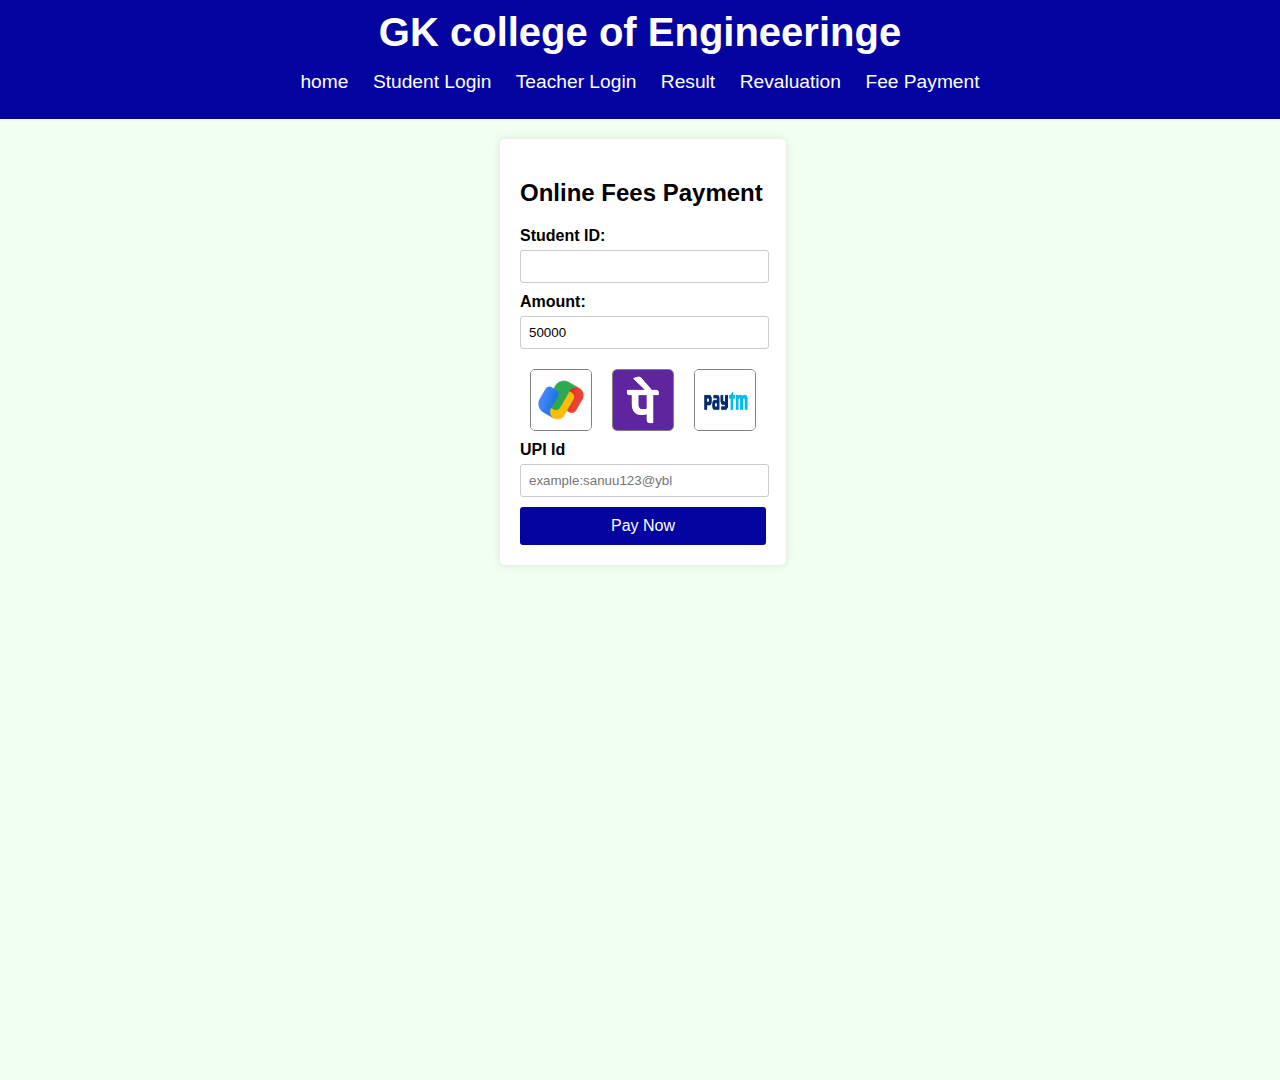
<file: fees-payment.html>
<!DOCTYPE html>
<html lang="en">

<head>
    <meta charset="UTF-8">
    <meta name="viewport" content="width=device-width, initial-scale=1.0">
    <title>Online Fees Payment</title>
    <style>
        body {
            font-family: Arial, sans-serif;
            background-color: #f0fff0;
            margin: 0;
            padding: 0;
            height: 120vh;
        }
        
        header {
            text-align: center;
            margin-bottom: 20px;
        }
        
        form {
            background-color: #ffffff;
            padding: 20px;
            border-radius: 5px;
            box-shadow: 0 0 10px rgba(0, 0, 0, 0.1);
            width: fit-content;
            margin-left: 500px;
            margin-bottom: 30px;
        }
        
        label {
            font-weight: bold;
            display: block;
            margin-bottom: 5px;
        }
        
        input {
            width: 94%;
            padding: 8px;
            margin-bottom: 10px;
            border: 1px solid #ccc;
            border-radius: 3px;
        }
        
        .butt2 button {
            width: 100%;
            padding: 10px;
            background-color: rgb(4, 4, 161);
            color: white;
            border: none;
            border-radius: 3px;
            font-size: 1em;
        }
        
        button:hover {
            background-color: #45a049;
        }
        
        header {
            background-color: rgb(4, 4, 161);
            color: white;
            padding: 10px 0;
            text-align: center;
        }
        
        h1 {
            margin: 0;
            font-size: 2.5em;
        }
        
        ul {
            list-style-type: none;
            padding: 0;
        }
        
        nav ul li {
            display: inline;
            margin: 0 10px;
        }
        
        nav ul li a {
            color: white;
            text-decoration: none;
            font-size: 1.2em;
        }
        
        nav ul li a:hover {
            text-decoration: underline;
        }
        
        .butt {
            display: flex;
        }
        
        .butt button {
            margin: 3px;
            width: fit-content;
            background-color: none;
            border: none
        }
        
        .butt img {
            width: 60px;
            height: 60px;
            border-radius: 5px;
            margin-bottom: 15px;
            margin: 10px;
            border: 1px solid grey;
        }
    </style>
</head>

<body>
    <header>
        <h1>GK college of Engineeringe</h1>
        <nav>
            <ul>
                <li><a href="index.html">home</a></li>
                <li><a href="student-login.html">Student Login</a></li>
                <li><a href="teacher-login.html">Teacher Login</a></li>
                <li><a href="result.html">Result</a></li>
                <li><a href="revaluation.html">Revaluation</a></li>
                <li><a href="fees-payment.html">Fee Payment</a></li>

            </ul>
        </nav>
    </header>

    </div>
    <form method="POST" action="">

        <h2>Online Fees Payment</h2>

        <label for="studentID">Student ID:</label>
        <input type="text" id="studentID" name="studentID" required>

        <label for="amount">Amount:</label>
        <input type="number" id="amount" name="amount" required value="50000">
        <div class="butt">
            <img src="img/gp.jpeg" alt="">
            <img src="img/phone.png" alt="">
            <img src="img/paytm.png" alt="">
        </div>
        <label for="upi">UPI Id</label>
        <input type="text" id="studentID" name="studentID" required placeholder="example:sanuu123@ybl">
        <div class="butt2"> <button type="submit">Pay Now</button></div>
    </form>


</body>

</html>
</file>
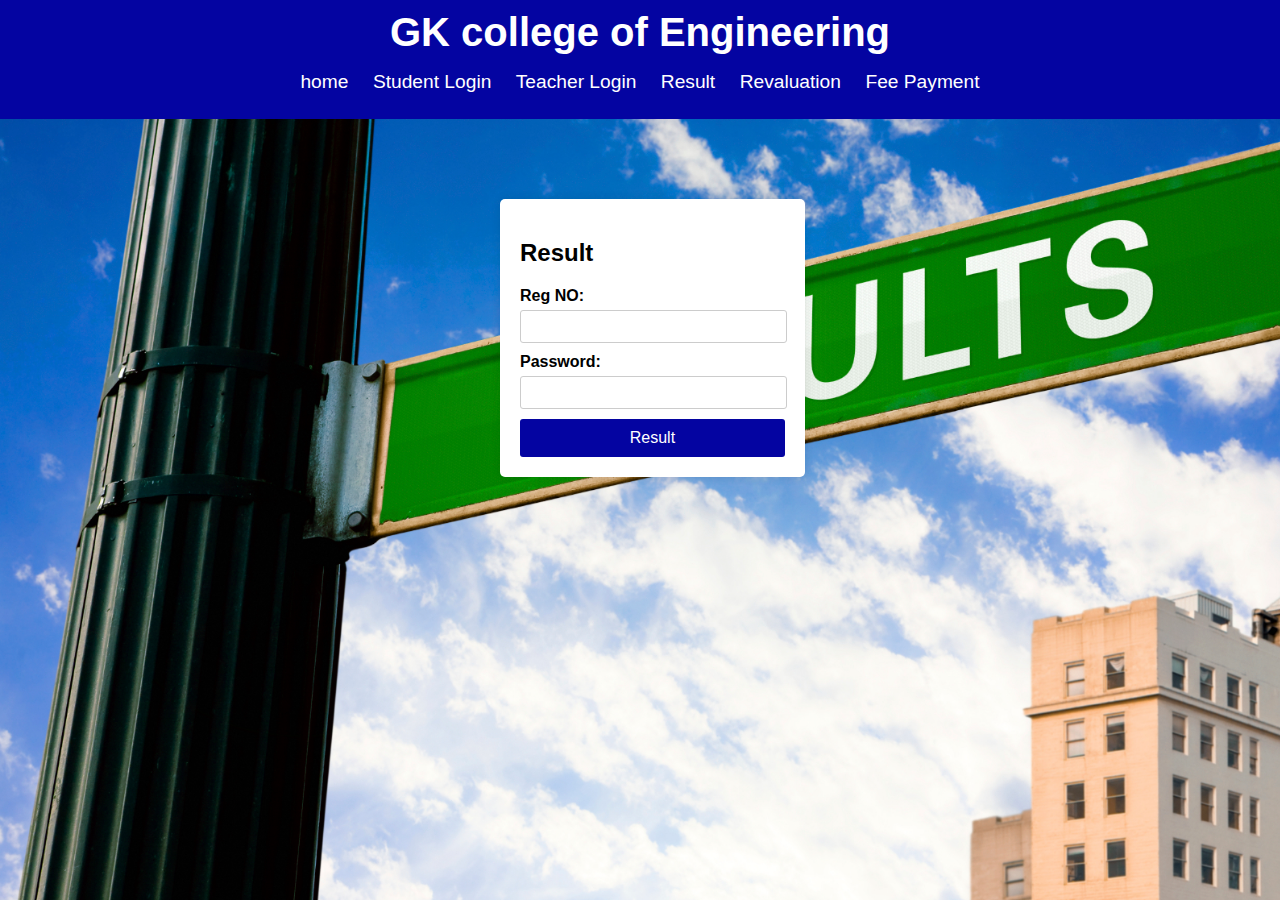
<file: result.html>
<!DOCTYPE html>
<html lang="en">

<head>
    <meta charset="UTF-8">
    <meta name="viewport" content="width=device-width, initial-scale=1.0">
    <title>Check Result</title>
    <style>
        body {
            font-family: Arial, sans-serif;
            background: url(img/wp10024477-results-wallpapers.jpg) no-repeat;
            background-size: cover;
            margin: 0;
            padding: 0;
            height: 100vh;
        }
        
        header {
            text-align: center;
            margin-bottom: 20px;
        }
        
        form {
            background-color: #ffffff;
            padding: 20px;
            border-radius: 5px;
            box-shadow: 0 0 10px rgba(0, 0, 0, 0.1);
            width: fit-content;
            margin-left: 500px;
            margin-top: 80px;
        }
        
        label {
            font-weight: bold;
            display: block;
            margin-bottom: 5px;
        }
        
        input {
            width: 94%;
            padding: 8px;
            margin-bottom: 10px;
            border: 1px solid #ccc;
            border-radius: 3px;
        }
        
        button {
            width: 100%;
            padding: 10px;
            background-color: rgb(4, 4, 161);
            ;
            color: white;
            border: none;
            border-radius: 3px;
            font-size: 1em;
        }
        
        button:hover {
            background-color: #45a049;
        }
        
        div {
            margin-top: 20px;
            text-align: center;
        }
        
        h3 {
            color: #333;
        }
        
        header {
            background-color: rgb(4, 4, 161);
            color: white;
            padding: 10px 0;
            text-align: center;
        }
        
        h1 {
            margin: 0;
            font-size: 2.5em;
        }
        
        ul {
            list-style-type: none;
            padding: 0;
        }
        
        nav ul li {
            display: inline;
            margin: 0 10px;
        }
        
        nav ul li a {
            color: white;
            text-decoration: none;
            font-size: 1.2em;
        }
        
        nav ul li a:hover {
            text-decoration: underline;
        }
    </style>
</head>

<body>
    <header>
        <h1>GK college of Engineering</h1>
        <nav>
            <ul>
                <li><a href="index.html">home</a></li>
                <li><a href="student-login.html">Student Login</a></li>
                <li><a href="teacher-login.html">Teacher Login</a></li>
                <li><a href="result.html">Result</a></li>
                <li><a href="revaluation.html">Revaluation</a></li>
                <li><a href="fees-payment.html">Fee Payment</a></li>

            </ul>
        </nav>
    </header>

    </div>
    <form method="POST" action="">

        <h2> Result</h2>

        <label for="studentID">Reg NO:</label>
        <input type="text" id="studentID" name="studentID" required>

        <label for="studentID">Password:</label>
        <input type="password" id="Password:" name="Password:" required>

        <button type="submit"> Result</button>
    </form>


</body>

</html>
</file>
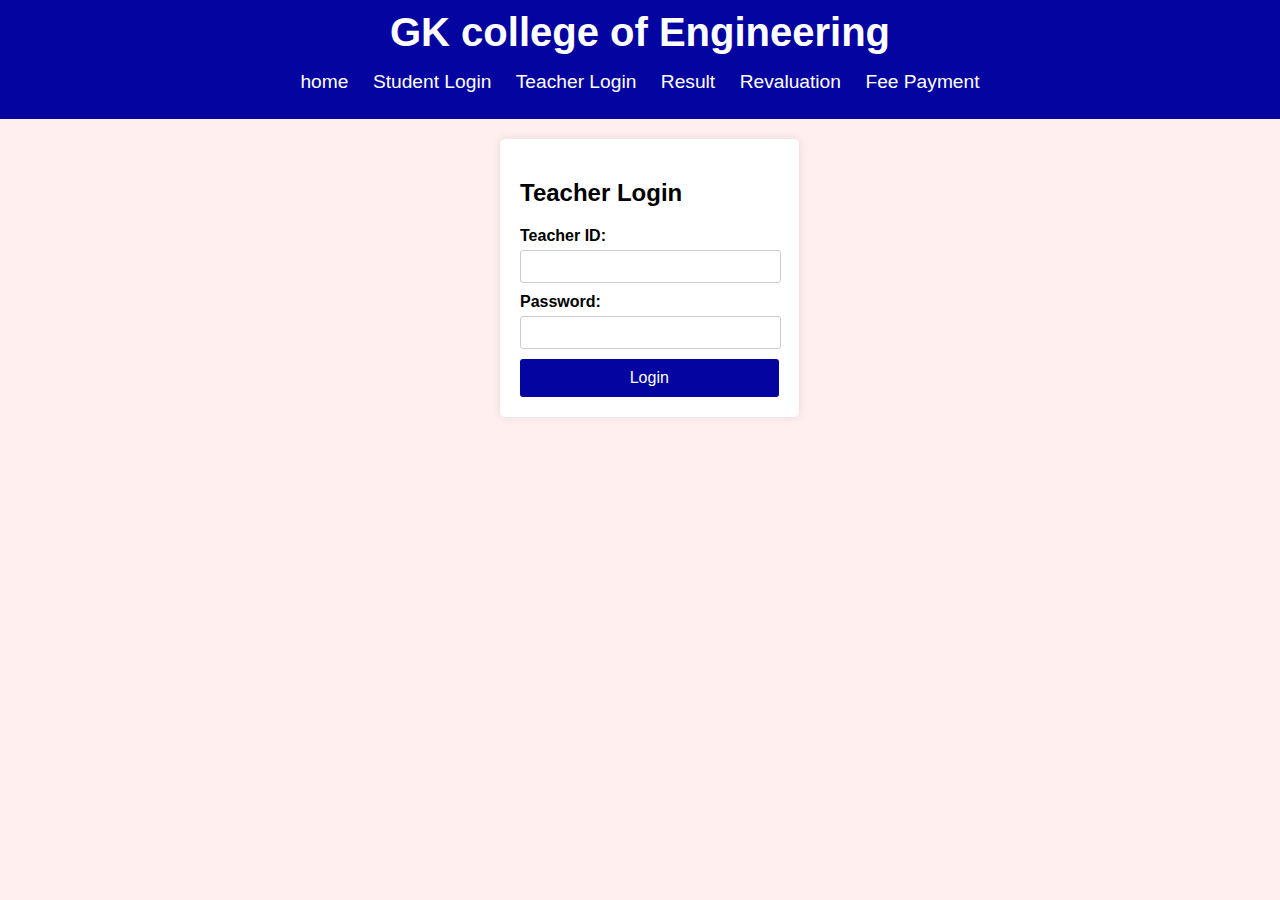
<file: teacher-login.html>
<!DOCTYPE html>
<html lang="en">

<head>
    <meta charset="UTF-8">
    <meta name="viewport" content="width=device-width, initial-scale=1.0">
    <title>Teacher Login</title>
    <style>
        body {
            font-family: Arial, sans-serif;
            background-color: #ffefef;
            margin: 0;
            padding: 0;
            height: 100vh;
        }
        
        header {
            text-align: center;
            margin-bottom: 20px;
        }
        
        form {
            background-color: #ffffff;
            padding: 20px;
            border-radius: 5px;
            box-shadow: 0 0 10px rgba(0, 0, 0, 0.1);
            width: fit-content;
            margin-left: 500px
        }
        
        label {
            font-weight: bold;
            display: block;
            margin-bottom: 5px;
        }
        
        input {
            width: 94%;
            padding: 8px;
            margin-bottom: 10px;
            border: 1px solid #ccc;
            border-radius: 3px;
        }
        
        button {
            width: 100%;
            padding: 10px;
            background-color: rgb(4, 4, 161);
            ;
            color: white;
            border: none;
            border-radius: 3px;
            font-size: 1em;
        }
        
        button:hover {
            background-color: #45a049;
        }
        
        header {
            background-color: rgb(4, 4, 161);
            color: white;
            padding: 10px 0;
            text-align: center;
        }
        
        h1 {
            margin: 0;
            font-size: 2.5em;
        }
        
        ul {
            list-style-type: none;
            padding: 0;
        }
        
        nav ul li {
            display: inline;
            margin: 0 10px;
        }
        
        nav ul li a {
            color: white;
            text-decoration: none;
            font-size: 1.2em;
        }
        
        nav ul li a:hover {
            text-decoration: underline;
        }
    </style>
</head>

<body>
    <header>
        <h1>GK college of Engineering</h1>
        <nav>
            <ul>
                <li><a href="index.html">home</a></li>
                <li><a href="student-login.html">Student Login</a></li>
                <li><a href="teacher-login.html">Teacher Login</a></li>
                <li><a href="result.html">Result</a></li>
                <li><a href="revaluation.html">Revaluation</a></li>
                <li><a href="fees-payment.html">Fee Payment</a></li>

            </ul>
        </nav>
    </header>

    </div>
    <form method="POST" action="">

        <h2>Teacher Login</h2>

        <label for="teacherID">Teacher ID:</label>
        <input type="text" id="teacherID" name="teacherID" required>

        <label for="password">Password:</label>
        <input type="password" id="password" name="password" required>

        <button type="submit">Login</button>
    </form>

</body>

</html>
</file>
